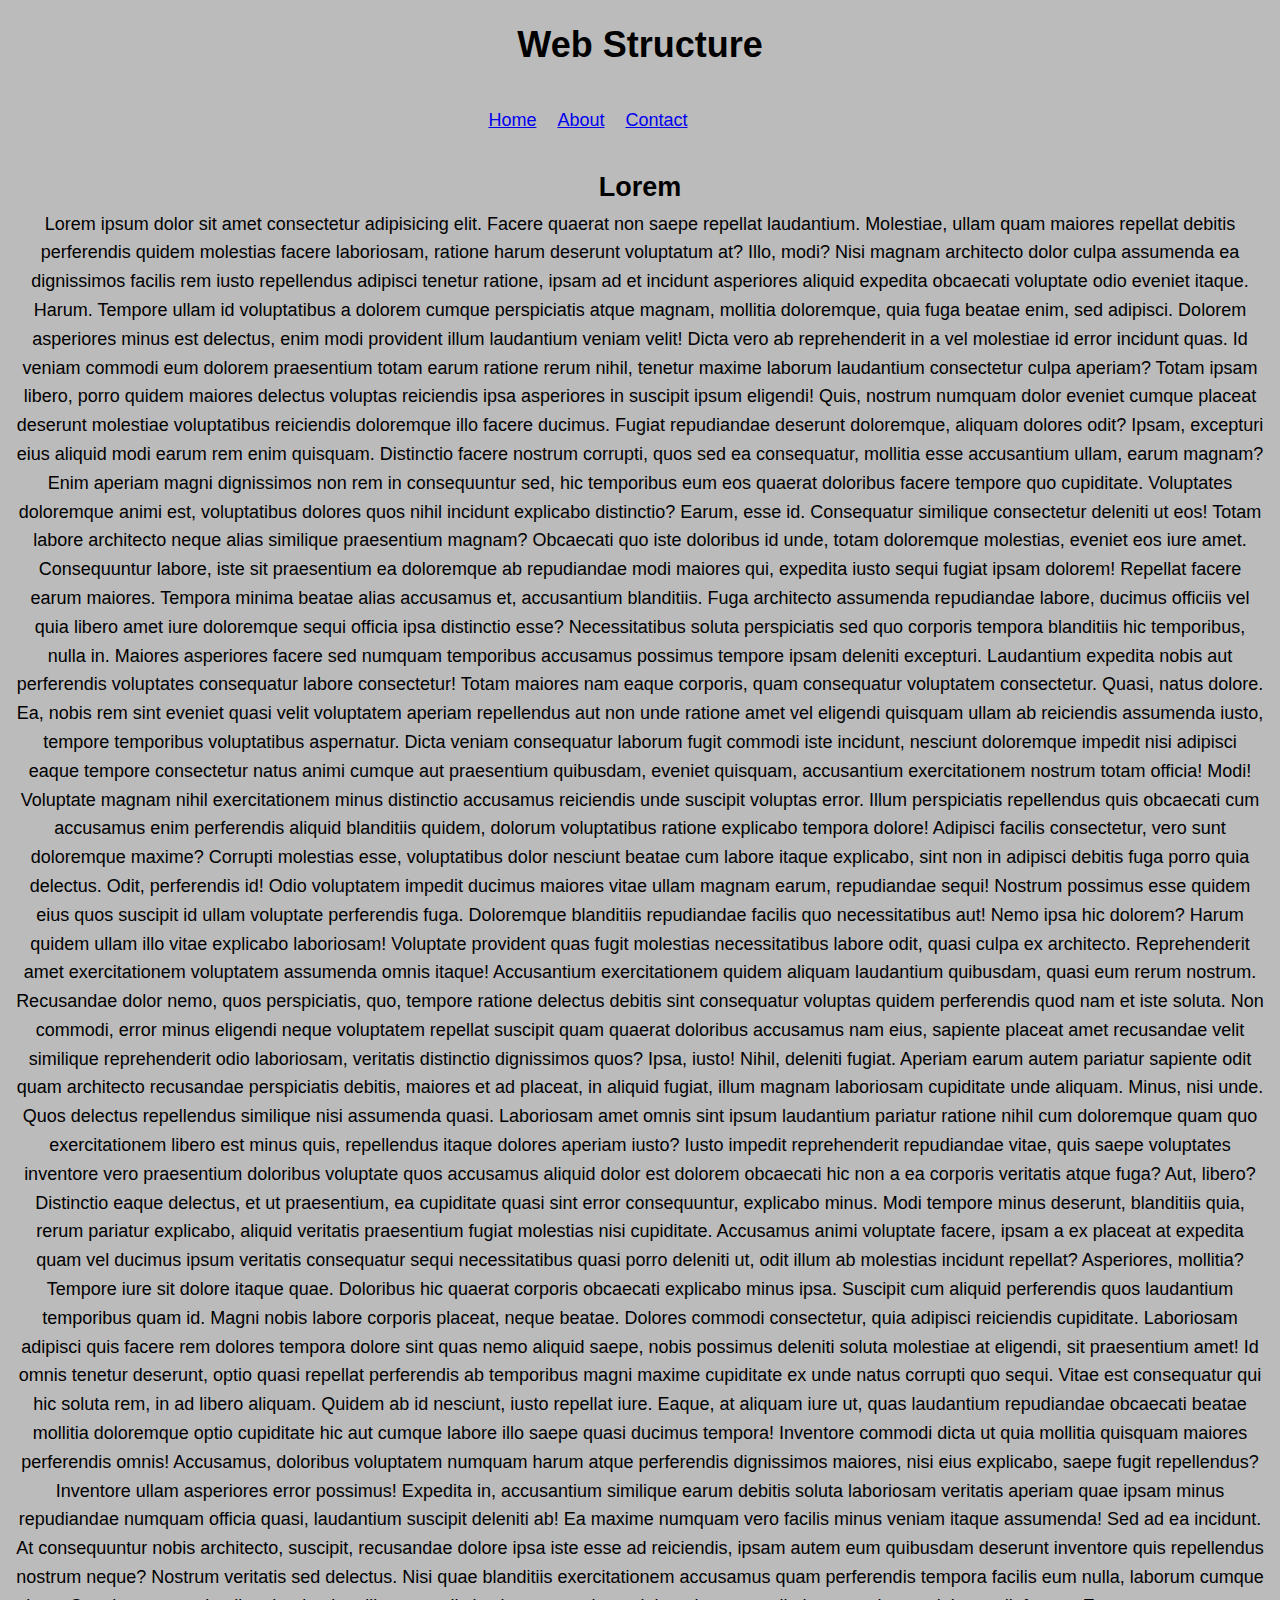
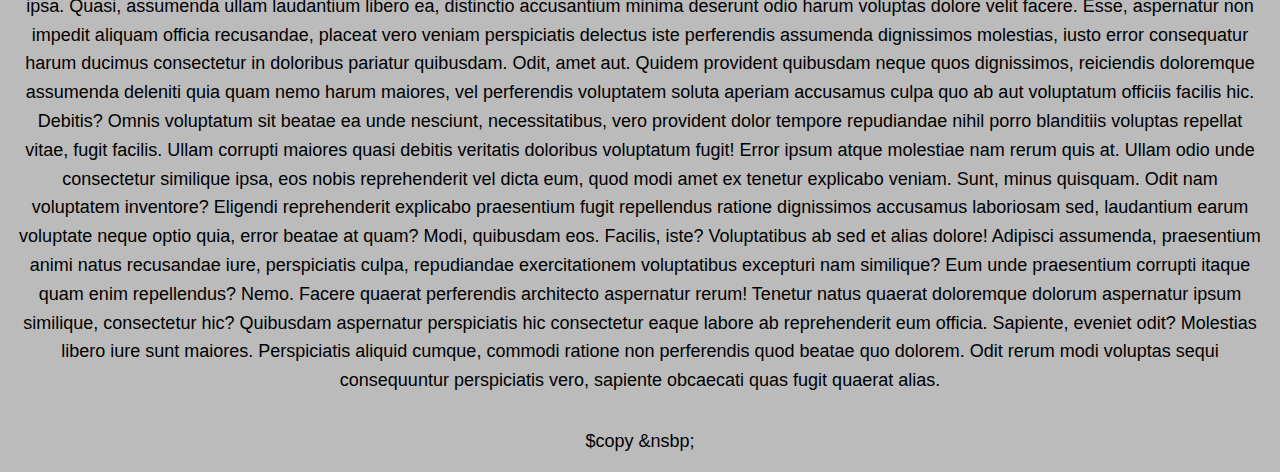
<file: index.html>
<!-- css flexbox layout or the flex box layout is a css module that provides an efficient way to layout,
align, distribute and space among items in a container even when their size is unknown or dynamic. 
Flexbox is designed to be a one-dimensional layout model, meaning it can handle either row-based or column-based layouts. 

Flexbox is a one-dimensional layout model that allows you to distribute space among items in a container. It is designed for laying out elements in a single direction (row/colomn);

Terminologies 
Flex container - the parent element that holds the flex items. It is defined by setting display:flex; on an element.
Flex items: The direct children of a flex container. They are the elements that will be laid out using flex properties.
Main axis and cross axis.
Main axis - the primary axis along which flex items are placed. This axis is horizontal by default(left to right) but can be vertical(top-bottom) if specified.
Cross axis - this is perpendicular to the main axis. if the main axis is horizontal, the cross axis is vertical and vice versa.

example
.container{
    display: flex;
}

Flex-direction
Defines the direction at which flex items are placed in their flex container.
Possible values are: 
row(default) - left to right in ltr (right to left in rtl).
row-reverse: Right to left in ltr(left to right in rtl).
column- top to bottom.
column-reverse:  bottom to top.
eg.
.container{
    flex-direction: row;
}

Justify content
Align flex items along the main axis.
Possible values: 
flex-start(default) - items are packed toward te start of the flex-direction.
flex-end - items are packed toward te end of the flex-direction.
center -  items are centered along the main axis.
space-between - items are evenly distributed in the line, the first item on the start line, last item on the end line.
space-around - items are evenly distributed with equal space around them.
space-evenly : items are distributed with equal space around them.

eg 
.container{
    align-items: stretch;
}

Align-items
aligns flex items along the cross axis.

Possible values
stretch(stretch) -  items are stretched to fill the container.
flex-start - items are aligned at the start of the cross axis.
flex-end : items are aligned at the end of the cross axis
center - items are centered along the cross axis
baseline - items are aligned such that their baselines align.


example:
.container{
    align-items: stretch;
}

Flex-wrap
Defines whether flex items should wrap onto multiple lines.

Possible values
nowrap(default) -  all flex items will be on one line.
wrap - flex items will wrap onto multiple lines, from top to bottom.
wrap-reverse - flex items will wrap onto multiple lines, from bottom to top.

.container{
    flex-wrap: wrap;
}


Flexbox example
.container{
    display: flex;
    flex-direction: row;
    justify-content: space-between;
    align-itmes: center;
    flex-wrap: wrap;
}
.item{
    flex: 1 1 200px;
    margin: 10px;
    padding: 20px;
    background-color:lightblue;
}

 <!DOCTYPE html>
 <html lang="en">
 <head>
    <meta charset="UTF-8">
    <meta name="viewport" content="width=device-width, initial-scale=1.0">
    <title>Document</title>
    <link rel="stylesheet" href="styles.css">
 </head>
 <body>
    <div class="container">
        <div class="item">Item 1</div>
        <div class="item">Item 2</div>
        <div class="item">Item 3</div>
    </div>
 </body>
 </html> 
 <!-- CSS Grid
 Css grid layout is a powerful 2-dimensional system for creating complex web layouts.
 Unlike flexbox, which is one-dimensional layout model (handling either rows or colums).
 CSS grid can manage both rows and columns simultaneously, providing more control over the placement and alignment of elements.

 Key concepts of css grid 
 Grid container: The parent element where display: grid or display:inline-grid is applied. This container defines a grid context for its direct children. 
 Grid items - the direct children of the grid container. These are the elements that will be placed on the grid. 

 Grid lines, Tracks and Cells
 Grid-lines - the dividing line that make up the structure of the grid, forming rows and columns. 
 Grid-tracks -  the space between two adjacent grid lines. Its essentially a row or a column. 
 Grid-cells - the single smallest unit of the grid formed by the intersection of a row and a column

 Grid Areas
 A rectangular space composed of one or more grid cells. 
 Grid container properties
 Display - grid: defines the block-level grid container.
 inline-grid - defines the inline-level grid container

 Grid-template-columns and grid-template-rows:
 Defines the number and size of the columns and rows in the grid.
 You can specify sizes using units like px, %, em, fr(fractional unit), auto, or functions like minimax and repeat().

 eg.
 .grid-container{
    display: grid;
    grid-template-columns: 100px 1fr 100px;
    grid-template-rows: auto 100px 100px;
    grid-template-areas:
    "header header header"
    "sidebar content content"
    "footer footer footer"
 }

 In the above example, grid is defines with named areas: header, sidebar, content and footer.
 grid-column-gap, grid-row-gap.

.grid-container{
    display: grid;
    grid-gap: 10px 20px; /* row gao of 10px and column gap of 20px */
}



Justify-items and align items:

Justify-items : Aligns grid items along the row axis (horizontally). 
Possible values are start, end, center and stretch.
Align-items: aligns grid items along the columns axis (vertically). Possible values are start, end, center and stretch.

Justify-content and align-content
Justify-content: aligns the grid within the container along the row axis. Possible values are start, end, center, stretch, space-between, space-evenly.
Align-content: Aligns the grid within the container along the column axis. Possible values are the same as justify-content.

Grid item properties
Grid-column-start, grid-column-end, grid-row-start, grid-row-end.
These properties define where a grid item starts and ends. You can specify these properties with line numbers, named grid lines or the span keyword.


.grid-item{
    grid-column-start: 2;
    grid-column-end: 4;
    grid-row-start: 1;
    grid-row-end: 3;
}

The item starts on column line 2, ends on column line 4, starts on row line 1 and ends on row line 3.

Grid-column and grid-row
Shorthand properties for specifying grid-column-start/ grid-column-end and grid-row-start/grid-row-end respectively.

.grid-item{
    grid-column: 1 / span 2; /* starts at column 1, span 2 columns */
    grid-row: 1/3; /* starts at row 1, span 3 columns */
}

grid-area
can be used to assign an item to a named grid area or to set both the row and column placement in shorthand.
.grid-item{
 grid-area: header; /* Places this item in the 'header' named area */
}

Or 
.grid-item{
    grid-area: 1/1/3/3; /* starts row/ start column / end row/ end column */

}



Justify-self and align-self:
justify-self: Aligns a single grid item along the row axis (horizontally). Overrides the container's justify-items value for that specific item.
align-self: Aligns a single grid item along the column axis (vertically). Overrides the container's align-items value for that specific item.

<!DOCTYPE html>
<html lang="en">
  <head>
    <meta charset="UTF-8" />
    <meta name="viewport" content="width=device-width, initial-scale=1.0" />
    <link rel="stylesheet" href="styles.css" />
    <title>Document</title>
  </head>
  <body>
    <div class="grid-container">
      <div class="header">
        <nav>
          <ul>
            Home
          </ul>
          <ul>
            About
          </ul>
          <ul>
            Contact
          </ul>
          <ul>
            PortFolio
          </ul>
        </nav>
      </div>
      <div class="sidebar">
        <h1>Sidebar</h1>
        <ul>
          Home
        </ul>
        <ul>
          About
        </ul>
        <ul>
          Contact
        </ul>
        <ul>
          PortFolio
        </ul>
      </div>

      <div class="content">
        <h1>Css Grid</h1>

        <p>
          Css grid layout is a powerful 2-dimensional system for creating
          complex web layouts. Unlike flexbox, which is one-dimensional layout
          model (handling either rows or colums). CSS grid can manage both rows
          and columns simultaneously, providing more control over the placement
          and alignment of elements. Key concepts of css grid Grid container:
          The parent element where display: grid or display:inline-grid is
          applied. This container defines a grid context for its direct
          children. Grid items - the direct children of the grid container.
          These are the elements that will be placed on the grid. Grid lines,
          Tracks and Cells Grid-lines - the dividing line that make up the
          structure of the grid, forming rows and columns. Grid-tracks - the
          space between two adjacent grid lines. Its essentially a row or a
          column. Grid-cells - the single smallest unit of the grid formed by
          the intersection of a row and a column Grid Areas A rectangular space
          composed of one or more grid cells. Grid container properties Display
          - grid: defines the block-level grid container. inline-grid - defines
          the inline-level grid container Grid-template-columns and
          grid-template-rows: Defines the number and size of the columns and
          rows in the grid. You can specify sizes using units like px, %, em,
          fr(fractional unit), auto, or functions like minimax and repeat().
        </p>
        <span>
          <h1>Justify-items and align items</h1>
          <p>
            Justify-items : Aligns grid items along the row axis (horizontally).
            Possible values are start, end, center and stretch. Align-items:
            aligns grid items along the columns axis (vertically). Possible
            values are start, end, center and stretch. Justify-content and
            align-content Justify-content: aligns the grid within the container
            along the row axis. Possible values are start, end, center, stretch,
            space-between, space-evenly. Align-content: Aligns the grid within
            the container along the column axis. Possible values are the same as
            justify-content. Grid item properties Grid-column-start,
            grid-column-end, grid-row-start, grid-row-end. These properties
            define where a grid item starts and ends. You can specify these
            properties with line numbers, named grid lines or the span keyword.
          </p>
        </span>
      </div>
      <div class="footer"></div>
    </div>
  </body>
</html> 
<!-- 
Introduction to responsive design
Responsive design ensures your website adjusts its layout and content based on the size and capabilities of the user's device. The goal is to provide an optimal viewing experience with easy reading and navigation across a wide range of devices. 

Setting up the Basic HTML structure 
 
-->

<!DOCTYPE html>
<html lang="en">
<head>
    <meta charset="UTF-8">
    <meta name="viewport" content="width=device-width, initial-scale=1.0">
    <title>Document</title>
    <link rel="stylesheet" href="styles.css">
</head>
<body>
    <header>
        <h1>Web Structure</h1>
    </header>
    <nav>
        <ul>
            <li><a href="www.facebook.com/">Home</a></li>
            <li><a href="http://www.instagram.com/josseJosef">About</a></li>
            <li><a href="http://www.x.com">Contact</a></li>
            <li>Connect</li>
        </ul>
    </nav>
    <main>
        <section>
            <h2>Lorem</h2>
            <p>Lorem ipsum dolor sit amet consectetur adipisicing elit. Facere quaerat non saepe repellat laudantium. Molestiae, ullam quam maiores repellat debitis perferendis quidem molestias facere laboriosam, ratione harum deserunt voluptatum at?
            Illo, modi? Nisi magnam architecto dolor culpa assumenda ea dignissimos facilis rem iusto repellendus adipisci tenetur ratione, ipsam ad et incidunt asperiores aliquid expedita obcaecati voluptate odio eveniet itaque. Harum.
            Tempore ullam id voluptatibus a dolorem cumque perspiciatis atque magnam, mollitia doloremque, quia fuga beatae enim, sed adipisci. Dolorem asperiores minus est delectus, enim modi provident illum laudantium veniam velit!
            Dicta vero ab reprehenderit in a vel molestiae id error incidunt quas. Id veniam commodi eum dolorem praesentium totam earum ratione rerum nihil, tenetur maxime laborum laudantium consectetur culpa aperiam?
            Totam ipsam libero, porro quidem maiores delectus voluptas reiciendis ipsa asperiores in suscipit ipsum eligendi! Quis, nostrum numquam dolor eveniet cumque placeat deserunt molestiae voluptatibus reiciendis doloremque illo facere ducimus.
            Fugiat repudiandae deserunt doloremque, aliquam dolores odit? Ipsam, excepturi eius aliquid modi earum rem enim quisquam. Distinctio facere nostrum corrupti, quos sed ea consequatur, mollitia esse accusantium ullam, earum magnam?
            Enim aperiam magni dignissimos non rem in consequuntur sed, hic temporibus eum eos quaerat doloribus facere tempore quo cupiditate. Voluptates doloremque animi est, voluptatibus dolores quos nihil incidunt explicabo distinctio?
            Earum, esse id. Consequatur similique consectetur deleniti ut eos! Totam labore architecto neque alias similique praesentium magnam? Obcaecati quo iste doloribus id unde, totam doloremque molestias, eveniet eos iure amet.
            Consequuntur labore, iste sit praesentium ea doloremque ab repudiandae modi maiores qui, expedita iusto sequi fugiat ipsam dolorem! Repellat facere earum maiores. Tempora minima beatae alias accusamus et, accusantium blanditiis.
            Fuga architecto assumenda repudiandae labore, ducimus officiis vel quia libero amet iure doloremque sequi officia ipsa distinctio esse? Necessitatibus soluta perspiciatis sed quo corporis tempora blanditiis hic temporibus, nulla in.
            Maiores asperiores facere sed numquam temporibus accusamus possimus tempore ipsam deleniti excepturi. Laudantium expedita nobis aut perferendis voluptates consequatur labore consectetur! Totam maiores nam eaque corporis, quam consequatur voluptatem consectetur.
            Quasi, natus dolore. Ea, nobis rem sint eveniet quasi velit voluptatem aperiam repellendus aut non unde ratione amet vel eligendi quisquam ullam ab reiciendis assumenda iusto, tempore temporibus voluptatibus aspernatur.
            Dicta veniam consequatur laborum fugit commodi iste incidunt, nesciunt doloremque impedit nisi adipisci eaque tempore consectetur natus animi cumque aut praesentium quibusdam, eveniet quisquam, accusantium exercitationem nostrum totam officia! Modi!
            Voluptate magnam nihil exercitationem minus distinctio accusamus reiciendis unde suscipit voluptas error. Illum perspiciatis repellendus quis obcaecati cum accusamus enim perferendis aliquid blanditiis quidem, dolorum voluptatibus ratione explicabo tempora dolore!
            Adipisci facilis consectetur, vero sunt doloremque maxime? Corrupti molestias esse, voluptatibus dolor nesciunt beatae cum labore itaque explicabo, sint non in adipisci debitis fuga porro quia delectus. Odit, perferendis id!
            Odio voluptatem impedit ducimus maiores vitae ullam magnam earum, repudiandae sequi! Nostrum possimus esse quidem eius quos suscipit id ullam voluptate perferendis fuga. Doloremque blanditiis repudiandae facilis quo necessitatibus aut!
            Nemo ipsa hic dolorem? Harum quidem ullam illo vitae explicabo laboriosam! Voluptate provident quas fugit molestias necessitatibus labore odit, quasi culpa ex architecto. Reprehenderit amet exercitationem voluptatem assumenda omnis itaque!
            Accusantium exercitationem quidem aliquam laudantium quibusdam, quasi eum rerum nostrum. Recusandae dolor nemo, quos perspiciatis, quo, tempore ratione delectus debitis sint consequatur voluptas quidem perferendis quod nam et iste soluta.
            Non commodi, error minus eligendi neque voluptatem repellat suscipit quam quaerat doloribus accusamus nam eius, sapiente placeat amet recusandae velit similique reprehenderit odio laboriosam, veritatis distinctio dignissimos quos? Ipsa, iusto!
            Nihil, deleniti fugiat. Aperiam earum autem pariatur sapiente odit quam architecto recusandae perspiciatis debitis, maiores et ad placeat, in aliquid fugiat, illum magnam laboriosam cupiditate unde aliquam. Minus, nisi unde.
            Quos delectus repellendus similique nisi assumenda quasi. Laboriosam amet omnis sint ipsum laudantium pariatur ratione nihil cum doloremque quam quo exercitationem libero est minus quis, repellendus itaque dolores aperiam iusto?
            Iusto impedit reprehenderit repudiandae vitae, quis saepe voluptates inventore vero praesentium doloribus voluptate quos accusamus aliquid dolor est dolorem obcaecati hic non a ea corporis veritatis atque fuga? Aut, libero?
            Distinctio eaque delectus, et ut praesentium, ea cupiditate quasi sint error consequuntur, explicabo minus. Modi tempore minus deserunt, blanditiis quia, rerum pariatur explicabo, aliquid veritatis praesentium fugiat molestias nisi cupiditate.
            Accusamus animi voluptate facere, ipsam a ex placeat at expedita quam vel ducimus ipsum veritatis consequatur sequi necessitatibus quasi porro deleniti ut, odit illum ab molestias incidunt repellat? Asperiores, mollitia?
            Tempore iure sit dolore itaque quae. Doloribus hic quaerat corporis obcaecati explicabo minus ipsa. Suscipit cum aliquid perferendis quos laudantium temporibus quam id. Magni nobis labore corporis placeat, neque beatae.
            Dolores commodi consectetur, quia adipisci reiciendis cupiditate. Laboriosam adipisci quis facere rem dolores tempora dolore sint quas nemo aliquid saepe, nobis possimus deleniti soluta molestiae at eligendi, sit praesentium amet!
            Id omnis tenetur deserunt, optio quasi repellat perferendis ab temporibus magni maxime cupiditate ex unde natus corrupti quo sequi. Vitae est consequatur qui hic soluta rem, in ad libero aliquam.
            Quidem ab id nesciunt, iusto repellat iure. Eaque, at aliquam iure ut, quas laudantium repudiandae obcaecati beatae mollitia doloremque optio cupiditate hic aut cumque labore illo saepe quasi ducimus tempora!
            Inventore commodi dicta ut quia mollitia quisquam maiores perferendis omnis! Accusamus, doloribus voluptatem numquam harum atque perferendis dignissimos maiores, nisi eius explicabo, saepe fugit repellendus? Inventore ullam asperiores error possimus!
            Expedita in, accusantium similique earum debitis soluta laboriosam veritatis aperiam quae ipsam minus repudiandae numquam officia quasi, laudantium suscipit deleniti ab! Ea maxime numquam vero facilis minus veniam itaque assumenda!
            Sed ad ea incidunt. At consequuntur nobis architecto, suscipit, recusandae dolore ipsa iste esse ad reiciendis, ipsam autem eum quibusdam deserunt inventore quis repellendus nostrum neque? Nostrum veritatis sed delectus.
            Nisi quae blanditiis exercitationem accusamus quam perferendis tempora facilis eum nulla, laborum cumque ipsa. Quasi, assumenda ullam laudantium libero ea, distinctio accusantium minima deserunt odio harum voluptas dolore velit facere.
            Esse, aspernatur non impedit aliquam officia recusandae, placeat vero veniam perspiciatis delectus iste perferendis assumenda dignissimos molestias, iusto error consequatur harum ducimus consectetur in doloribus pariatur quibusdam. Odit, amet aut.
            Quidem provident quibusdam neque quos dignissimos, reiciendis doloremque assumenda deleniti quia quam nemo harum maiores, vel perferendis voluptatem soluta aperiam accusamus culpa quo ab aut voluptatum officiis facilis hic. Debitis?
            Omnis voluptatum sit beatae ea unde nesciunt, necessitatibus, vero provident dolor tempore repudiandae nihil porro blanditiis voluptas repellat vitae, fugit facilis. Ullam corrupti maiores quasi debitis veritatis doloribus voluptatum fugit!
            Error ipsum atque molestiae nam rerum quis at. Ullam odio unde consectetur similique ipsa, eos nobis reprehenderit vel dicta eum, quod modi amet ex tenetur explicabo veniam. Sunt, minus quisquam.
            Odit nam voluptatem inventore? Eligendi reprehenderit explicabo praesentium fugit repellendus ratione dignissimos accusamus laboriosam sed, laudantium earum voluptate neque optio quia, error beatae at quam? Modi, quibusdam eos. Facilis, iste?
            Voluptatibus ab sed et alias dolore! Adipisci assumenda, praesentium animi natus recusandae iure, perspiciatis culpa, repudiandae exercitationem voluptatibus excepturi nam similique? Eum unde praesentium corrupti itaque quam enim repellendus? Nemo.
            Facere quaerat perferendis architecto aspernatur rerum! Tenetur natus quaerat doloremque dolorum aspernatur ipsum similique, consectetur hic? Quibusdam aspernatur perspiciatis hic consectetur eaque labore ab reprehenderit eum officia. Sapiente, eveniet odit?
            Molestias libero iure sunt maiores. Perspiciatis aliquid cumque, commodi ratione non perferendis quod beatae quo dolorem. Odit rerum modi voluptas sequi consequuntur perspiciatis vero, sapiente obcaecati quas fugit quaerat alias.</p>
        </section>
    </main>

    <footer>
        <p>$copy &nsbp; <?php echo date("Y-m-d") ; ?> </p>
    </footer>
</body>

</html>
</file>
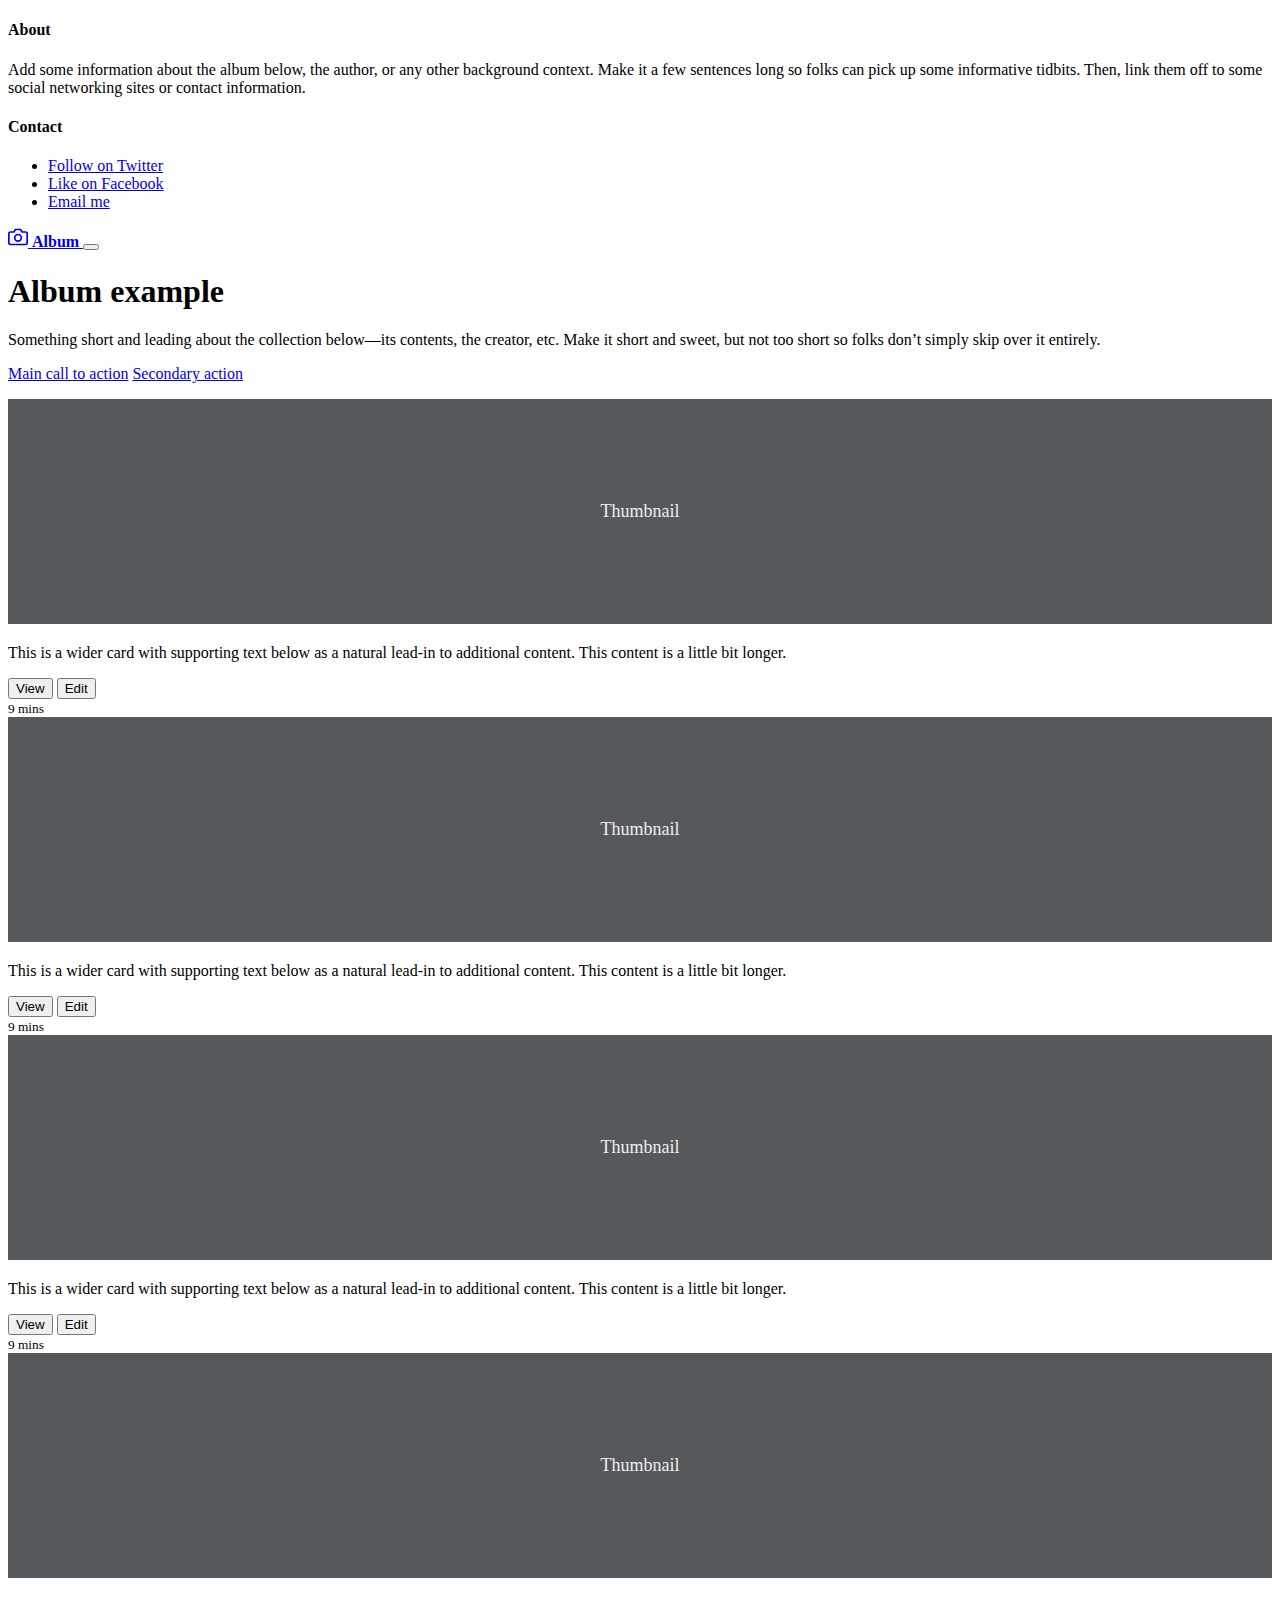
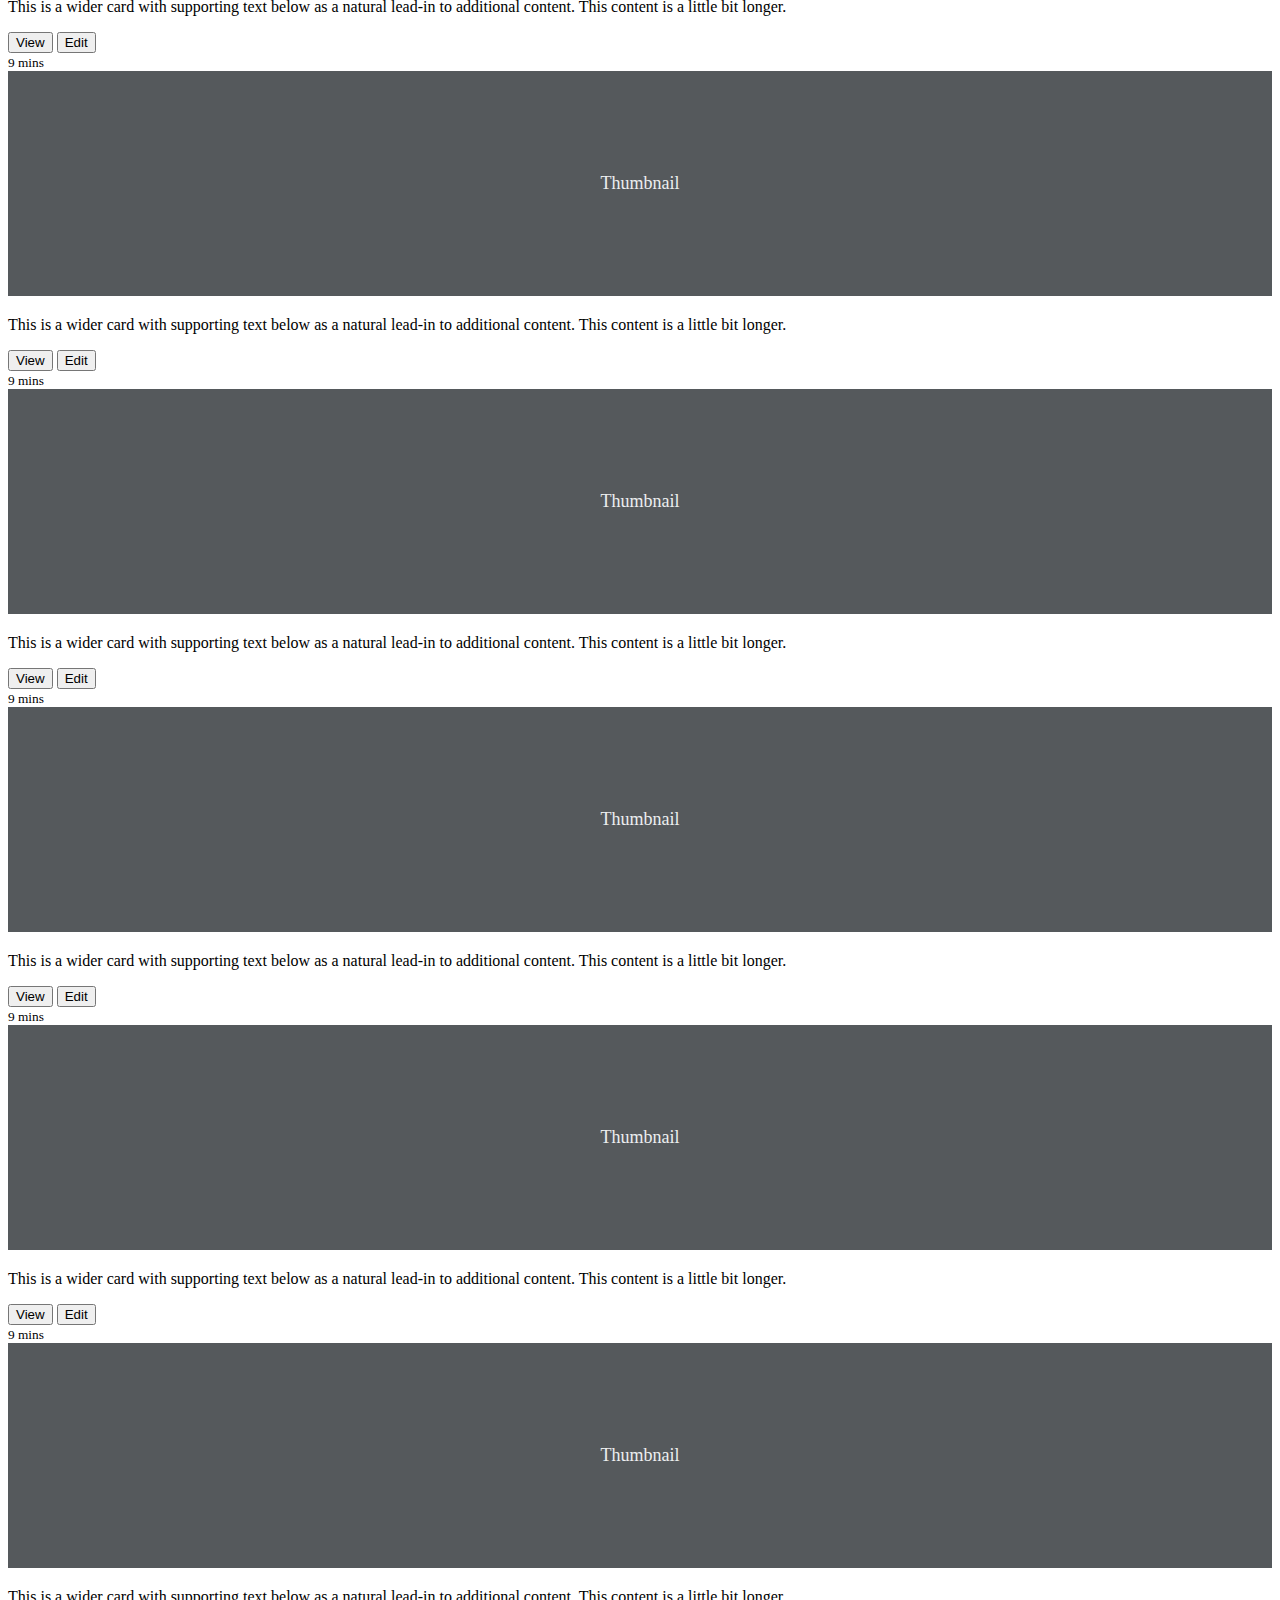
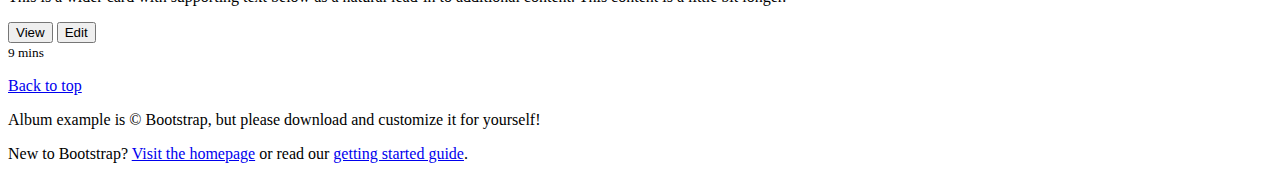
<file: bootstrap-album.html>
<!doctype html>
<html lang="en">

<head>
  <meta charset="utf-8">
  <meta name="viewport" content="width=device-width, initial-scale=1">
  <meta name="description" content="">
  <meta name="author" content="Mark Otto, Jacob Thornton, and Bootstrap contributors">
  <meta name="generator" content="Hugo 0.72.0">
  <title>Album example · Bootstrap</title>

  <link rel="canonical" href="https://v5.getbootstrap.com/docs/5.0/examples/album/">



  <!-- Bootstrap core CSS -->
<link rel="stylesheet" href="https://stackpath.bootstrapcdn.com/bootstrap/5.0.0-alpha1/css/bootstrap.min.css" integrity="sha384-r4NyP46KrjDleawBgD5tp8Y7UzmLA05oM1iAEQ17CSuDqnUK2+k9luXQOfXJCJ4I" crossorigin="anonymous">
<script src="https://stackpath.bootstrapcdn.com/bootstrap/5.0.0-alpha1/js/bootstrap.min.js" integrity="sha384-oesi62hOLfzrys4LxRF63OJCXdXDipiYWBnvTl9Y9/TRlw5xlKIEHpNyvvDShgf/" crossorigin="anonymous"></script>
<script src="https://cdn.jsdelivr.net/npm/popper.js@1.16.0/dist/umd/popper.min.js" integrity="sha384-Q6E9RHvbIyZFJoft+2mJbHaEWldlvI9IOYy5n3zV9zzTtmI3UksdQRVvoxMfooAo" crossorigin="anonymous"></script>

  <style>
    .bd-placeholder-img {
      font-size: 1.125rem;
      text-anchor: middle;
      -webkit-user-select: none;
      -moz-user-select: none;
      -ms-user-select: none;
      user-select: none;
    }

    @media (min-width: 768px) {
      .bd-placeholder-img-lg {
        font-size: 3.5rem;
      }
    }
  </style>


</head>

<body>

  <header>
    <div class="collapse bg-dark" id="navbarHeader">
      <div class="container">
        <div class="row">
          <div class="col-sm-8 col-md-7 py-4">
            <h4 class="text-white">About</h4>
            <p class="text-muted">Add some information about the album below, the author, or any other background
              context. Make it a few sentences long so folks can pick up some informative tidbits. Then, link them off
              to some social networking sites or contact information.</p>
          </div>
          <div class="col-sm-4 offset-md-1 py-4">
            <h4 class="text-white">Contact</h4>
            <ul class="list-unstyled">
              <li><a href="#" class="text-white">Follow on Twitter</a></li>
              <li><a href="#" class="text-white">Like on Facebook</a></li>
              <li><a href="#" class="text-white">Email me</a></li>
            </ul>
          </div>
        </div>
      </div>
    </div>
    <div class="navbar navbar-dark bg-dark shadow-sm">
      <div class="container">
        <a href="#" class="navbar-brand d-flex align-items-center">
          <svg xmlns="http://www.w3.org/2000/svg" width="20" height="20" fill="none" stroke="currentColor"
            stroke-linecap="round" stroke-linejoin="round" stroke-width="2" aria-hidden="true" class="mr-2"
            viewBox="0 0 24 24">
            <path d="M23 19a2 2 0 0 1-2 2H3a2 2 0 0 1-2-2V8a2 2 0 0 1 2-2h4l2-3h6l2 3h4a2 2 0 0 1 2 2z" />
            <circle cx="12" cy="13" r="4" /></svg>
          <strong>Album</strong>
        </a>
        <button class="navbar-toggler" type="button" data-toggle="collapse" data-target="#navbarHeader"
          aria-controls="navbarHeader" aria-expanded="false" aria-label="Toggle navigation">
          <span class="navbar-toggler-icon"></span>
        </button>
      </div>
    </div>
  </header>

  <main>

    <section class="py-5 text-center container">
      <div class="row py-lg-5">
        <div class="col-lg-6 col-md-8 mx-auto">
          <h1 class="font-weight-light">Album example</h1>
          <p class="lead text-muted">Something short and leading about the collection below—its contents, the creator,
            etc. Make it short and sweet, but not too short so folks don’t simply skip over it entirely.</p>
          <p>
            <a href="#" class="btn btn-primary my-2">Main call to action</a>
            <a href="#" class="btn btn-secondary my-2">Secondary action</a>
          </p>
        </div>
      </div>
    </section>

    <div class="album py-5 bg-light">
      <div class="container">

        <div class="row row-cols-1 row-cols-sm-2 row-cols-md-3 g-3">
          <div class="col">
            <div class="card shadow-sm">
              <svg class="bd-placeholder-img card-img-top" width="100%" height="225" xmlns="http://www.w3.org/2000/svg"
                aria-label="Placeholder: Thumbnail" preserveAspectRatio="xMidYMid slice" role="img" focusable="false">
                <title>Placeholder</title>
                <rect width="100%" height="100%" fill="#55595c" /><text x="50%" y="50%" fill="#eceeef"
                  dy=".3em">Thumbnail</text>
              </svg>

              <div class="card-body">
                <p class="card-text">This is a wider card with supporting text below as a natural lead-in to additional
                  content. This content is a little bit longer.</p>
                <div class="d-flex justify-content-between align-items-center">
                  <div class="btn-group">
                    <button type="button" class="btn btn-sm btn-outline-secondary">View</button>
                    <button type="button" class="btn btn-sm btn-outline-secondary">Edit</button>
                  </div>
                  <small class="text-muted">9 mins</small>
                </div>
              </div>
            </div>
          </div>
          <div class="col">
            <div class="card shadow-sm">
              <svg class="bd-placeholder-img card-img-top" width="100%" height="225" xmlns="http://www.w3.org/2000/svg"
                aria-label="Placeholder: Thumbnail" preserveAspectRatio="xMidYMid slice" role="img" focusable="false">
                <title>Placeholder</title>
                <rect width="100%" height="100%" fill="#55595c" /><text x="50%" y="50%" fill="#eceeef"
                  dy=".3em">Thumbnail</text>
              </svg>

              <div class="card-body">
                <p class="card-text">This is a wider card with supporting text below as a natural lead-in to additional
                  content. This content is a little bit longer.</p>
                <div class="d-flex justify-content-between align-items-center">
                  <div class="btn-group">
                    <button type="button" class="btn btn-sm btn-outline-secondary">View</button>
                    <button type="button" class="btn btn-sm btn-outline-secondary">Edit</button>
                  </div>
                  <small class="text-muted">9 mins</small>
                </div>
              </div>
            </div>
          </div>
          <div class="col">
            <div class="card shadow-sm">
              <svg class="bd-placeholder-img card-img-top" width="100%" height="225" xmlns="http://www.w3.org/2000/svg"
                aria-label="Placeholder: Thumbnail" preserveAspectRatio="xMidYMid slice" role="img" focusable="false">
                <title>Placeholder</title>
                <rect width="100%" height="100%" fill="#55595c" /><text x="50%" y="50%" fill="#eceeef"
                  dy=".3em">Thumbnail</text>
              </svg>

              <div class="card-body">
                <p class="card-text">This is a wider card with supporting text below as a natural lead-in to additional
                  content. This content is a little bit longer.</p>
                <div class="d-flex justify-content-between align-items-center">
                  <div class="btn-group">
                    <button type="button" class="btn btn-sm btn-outline-secondary">View</button>
                    <button type="button" class="btn btn-sm btn-outline-secondary">Edit</button>
                  </div>
                  <small class="text-muted">9 mins</small>
                </div>
              </div>
            </div>
          </div>

          <div class="col">
            <div class="card shadow-sm">
              <svg class="bd-placeholder-img card-img-top" width="100%" height="225" xmlns="http://www.w3.org/2000/svg"
                aria-label="Placeholder: Thumbnail" preserveAspectRatio="xMidYMid slice" role="img" focusable="false">
                <title>Placeholder</title>
                <rect width="100%" height="100%" fill="#55595c" /><text x="50%" y="50%" fill="#eceeef"
                  dy=".3em">Thumbnail</text>
              </svg>

              <div class="card-body">
                <p class="card-text">This is a wider card with supporting text below as a natural lead-in to additional
                  content. This content is a little bit longer.</p>
                <div class="d-flex justify-content-between align-items-center">
                  <div class="btn-group">
                    <button type="button" class="btn btn-sm btn-outline-secondary">View</button>
                    <button type="button" class="btn btn-sm btn-outline-secondary">Edit</button>
                  </div>
                  <small class="text-muted">9 mins</small>
                </div>
              </div>
            </div>
          </div>
          <div class="col">
            <div class="card shadow-sm">
              <svg class="bd-placeholder-img card-img-top" width="100%" height="225" xmlns="http://www.w3.org/2000/svg"
                aria-label="Placeholder: Thumbnail" preserveAspectRatio="xMidYMid slice" role="img" focusable="false">
                <title>Placeholder</title>
                <rect width="100%" height="100%" fill="#55595c" /><text x="50%" y="50%" fill="#eceeef"
                  dy=".3em">Thumbnail</text>
              </svg>

              <div class="card-body">
                <p class="card-text">This is a wider card with supporting text below as a natural lead-in to additional
                  content. This content is a little bit longer.</p>
                <div class="d-flex justify-content-between align-items-center">
                  <div class="btn-group">
                    <button type="button" class="btn btn-sm btn-outline-secondary">View</button>
                    <button type="button" class="btn btn-sm btn-outline-secondary">Edit</button>
                  </div>
                  <small class="text-muted">9 mins</small>
                </div>
              </div>
            </div>
          </div>
          <div class="col">
            <div class="card shadow-sm">
              <svg class="bd-placeholder-img card-img-top" width="100%" height="225" xmlns="http://www.w3.org/2000/svg"
                aria-label="Placeholder: Thumbnail" preserveAspectRatio="xMidYMid slice" role="img" focusable="false">
                <title>Placeholder</title>
                <rect width="100%" height="100%" fill="#55595c" /><text x="50%" y="50%" fill="#eceeef"
                  dy=".3em">Thumbnail</text>
              </svg>

              <div class="card-body">
                <p class="card-text">This is a wider card with supporting text below as a natural lead-in to additional
                  content. This content is a little bit longer.</p>
                <div class="d-flex justify-content-between align-items-center">
                  <div class="btn-group">
                    <button type="button" class="btn btn-sm btn-outline-secondary">View</button>
                    <button type="button" class="btn btn-sm btn-outline-secondary">Edit</button>
                  </div>
                  <small class="text-muted">9 mins</small>
                </div>
              </div>
            </div>
          </div>

          <div class="col">
            <div class="card shadow-sm">
              <svg class="bd-placeholder-img card-img-top" width="100%" height="225" xmlns="http://www.w3.org/2000/svg"
                aria-label="Placeholder: Thumbnail" preserveAspectRatio="xMidYMid slice" role="img" focusable="false">
                <title>Placeholder</title>
                <rect width="100%" height="100%" fill="#55595c" /><text x="50%" y="50%" fill="#eceeef"
                  dy=".3em">Thumbnail</text>
              </svg>

              <div class="card-body">
                <p class="card-text">This is a wider card with supporting text below as a natural lead-in to additional
                  content. This content is a little bit longer.</p>
                <div class="d-flex justify-content-between align-items-center">
                  <div class="btn-group">
                    <button type="button" class="btn btn-sm btn-outline-secondary">View</button>
                    <button type="button" class="btn btn-sm btn-outline-secondary">Edit</button>
                  </div>
                  <small class="text-muted">9 mins</small>
                </div>
              </div>
            </div>
          </div>
          <div class="col">
            <div class="card shadow-sm">
              <svg class="bd-placeholder-img card-img-top" width="100%" height="225" xmlns="http://www.w3.org/2000/svg"
                aria-label="Placeholder: Thumbnail" preserveAspectRatio="xMidYMid slice" role="img" focusable="false">
                <title>Placeholder</title>
                <rect width="100%" height="100%" fill="#55595c" /><text x="50%" y="50%" fill="#eceeef"
                  dy=".3em">Thumbnail</text>
              </svg>

              <div class="card-body">
                <p class="card-text">This is a wider card with supporting text below as a natural lead-in to additional
                  content. This content is a little bit longer.</p>
                <div class="d-flex justify-content-between align-items-center">
                  <div class="btn-group">
                    <button type="button" class="btn btn-sm btn-outline-secondary">View</button>
                    <button type="button" class="btn btn-sm btn-outline-secondary">Edit</button>
                  </div>
                  <small class="text-muted">9 mins</small>
                </div>
              </div>
            </div>
          </div>
          <div class="col">
            <div class="card shadow-sm">
              <svg class="bd-placeholder-img card-img-top" width="100%" height="225" xmlns="http://www.w3.org/2000/svg"
                aria-label="Placeholder: Thumbnail" preserveAspectRatio="xMidYMid slice" role="img" focusable="false">
                <title>Placeholder</title>
                <rect width="100%" height="100%" fill="#55595c" /><text x="50%" y="50%" fill="#eceeef"
                  dy=".3em">Thumbnail</text>
              </svg>

              <div class="card-body">
                <p class="card-text">This is a wider card with supporting text below as a natural lead-in to additional
                  content. This content is a little bit longer.</p>
                <div class="d-flex justify-content-between align-items-center">
                  <div class="btn-group">
                    <button type="button" class="btn btn-sm btn-outline-secondary">View</button>
                    <button type="button" class="btn btn-sm btn-outline-secondary">Edit</button>
                  </div>
                  <small class="text-muted">9 mins</small>
                </div>
              </div>
            </div>
          </div>
        </div>
      </div>
    </div>

  </main>

  <footer class="text-muted py-5">
    <div class="container">
      <p class="float-right mb-1">
        <a href="#">Back to top</a>
      </p>
      <p class="mb-1">Album example is &copy; Bootstrap, but please download and customize it for yourself!</p>
      <p class="mb-0">New to Bootstrap? <a href="/">Visit the homepage</a> or read our <a
          href="/docs/5.0/getting-started/introduction/">getting started guide</a>.</p>
    </div>
  </footer>

</body>

</html>
</file>
<file: styles.css>
/* /* .container{
    display: flex;
    flex-direction: row;
    justify-content: space-between;
    align-items: center;
    flex-wrap: wrap;
}
.items{
    flex: 1 1 200px;
    margin: 10px;
    padding: 20px;
    background-color: lightblue;
} 


.grid-container{
    display: grid;
    grid-template-columns: repeat(3, 1fr);
    grid-template-rows: 100px auto 100px;
    grid-gap: 10px;
    grid-template-areas: 
    "header header header"
    "sidebar sidebar sidebar"
    "footer footer footer";
    height: 100vh;
}
.header{
    grid-area: header;
    background-color:lightblue;
    color: white;
    text-align: center;
    padding: 20px;
}
.sidebar{
    grid-area: sidebar;
    background-color:burlywood;
    padding: 20px;
}
.content{
    grid-area: content;
    background-color: aqua;
    padding: 20px;
}
footer{
    grid-area: footer;
    background-color: green;
    color: white;
    text-align: center;
    padding: 20px;
} */


/* Basic reset */
*{
    margin: 0;
    padding: 0;
    box-sizing: border-box;
}

body{
    font-family: Impact, Haettenschweiler, 'Arial Narrow Bold', sans-serif;
    line-height: 1.6;

}
header, nav, main, footer{
    padding: 1rem;
    text-align: center;
}
nav ul{
    list-style: none;
    padding: 0 ;
}
nav ul li{
    display: inline;
    margin-right: 1rem;
}
nav ul li{
    text-decoration: none;
    color: #bbbbbb;
}


/* Default styles */

body{
    background-color: rgba(255, 255, 255, 0.38)
}

/* styles for devices with a max width of 768px (tablets and mobile phones) */
@media(max-width:768px){
    header, nav,main, footer{
        padding: 0.5rem;
    }
    nav ul li{
        display: block;
        margin-bottom: 0.5rem;
    }
}

/* Landscape tablets  and larger devices */

@media (min-width: 769px) and(orientation: landscape){
    body{
        background-color: #fff;
    }
    nav ul{
        display: flex;
        justify-content: center;
    }
    nav ul li{
        display: inline;
        margin-right: 1rem;
    }
}
/* High-DPI displays (retina displays) */
@media(-webkit-min-device-pixel-ratio:2), (min-resolution:192dpi) {
    body{
        font-size: 1.2rem;
    }
}
/* Responsive layout techniques - Fluid grids -> use relative units like percentages for layout widths */
.container{
    width: 100%;
    max-width: 1200px;
    margin: 0 auto;
    padding: 1rem;
}
/* Flex images - ensure inmages scale with their containers */
img{
    max-width: 100%;
    height: auto;
}

/* Responsive Typography - adjust font sizes for different viewports */
body{
    font-size:16px;
}
@media (max-width: 768px){
    body{
        font-size: 14px;
    }
}

@media (min-width:1200px){
    body{
        font-size: 18px;
    }
}

/* Advanced media queries - Device orientation */

/* potrait */
@media (orientation: potrait){
    body{ background-color: #bbbbbb;
    }
}
/*landscape */
@media (orientation: landscape){
    body{ background-color: #bbbbbb}
}

/* High-DPI displays */

@media(-webkit-min-device-pixel-ratio:2), (min-resolution:192dpi) {
    .logo{
        background-image:url('logo@2x.png');
    }
}
</file>
